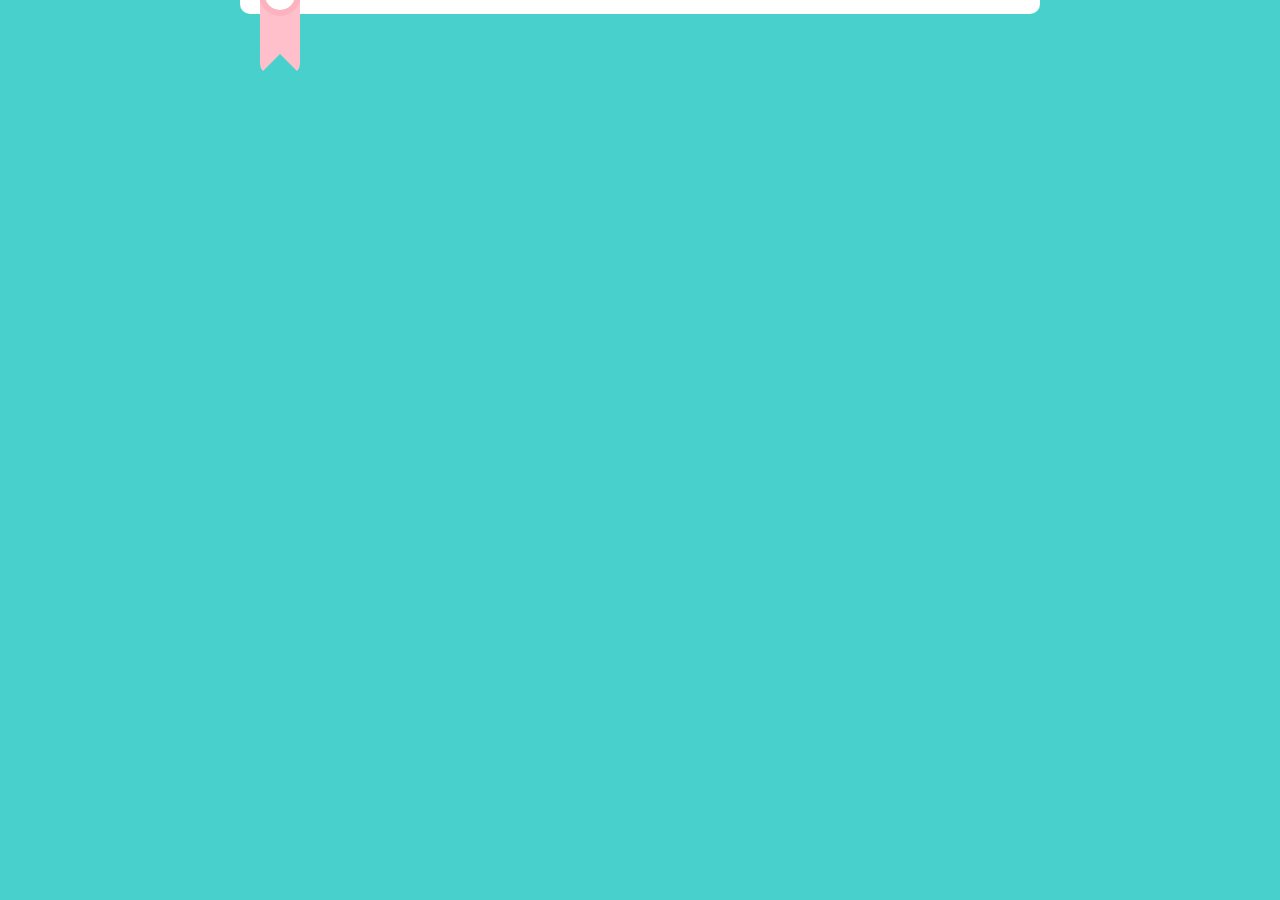
<file: v1/index.html>
<!DOCTYPE html>
<html lang="en">

<head>
  <meta charset="UTF-8">
  <meta http-equiv="X-UA-Compatible" content="IE=edge">
  <meta name="viewport" content="width=device-width, initial-scale=1.0">
  <link rel="stylesheet" href="https://cdnjs.cloudflare.com/ajax/libs/font-awesome/6.4.0/css/all.min.css">
  <!-- Google Fonts -->
  <link rel="preconnect" href="https://fonts.googleapis.com">
  <link rel="preconnect" href="https://fonts.gstatic.com" crossorigin>
  <link href="https://fonts.googleapis.com/css2?family=Dancing+Script:wght@700&display=swap" rel="stylesheet">

  <link rel="stylesheet" href="./main.css">
  <title>Chúc Sinh Nhật Của Sơn Dành Cho Bạn Nè</title>
</head>

<body>
  <div class="startForm">
    <div class="startLetter">
      <div class="contentLetter"></div>
      <img class="myAI" src="" alt="">
      <div class="sticker"></div>
      <button class="recieve"><i class="fa-solid fa-gift"></i></button>
    </div>
  </div>

  <div class="backgroundParty">
    <img class="balloon1 balloon" src="./img/PNGkhothietke.net-02776.png" alt="">
    <img class="balloon2 balloon" src="./img/PNGkhothietke.net-02776.png" alt="">
    <img class="bannerParty" src="./img/makeupspa-kit-theme-happy-birthday-bunting-paper-banner-party-supply-261454.png"
      alt="">
    <div class="letterForm">
      <input type="checkbox" id="mess">
      <div class="content">
        <div class="mainContent"></div>
        <div class="img1"><img class="img" src="" alt=""></div>
      </div>
      <label class="designBox" for="mess">
        <p class="press">Nhấn</p>
      </label>
    </div>
  </div>

  <script src="./index.js"></script>
</body>

</html>
</file>
<file: v1/main.css>
* {
    margin: 0;
    padding: 0;
    box-sizing: border-box;
    font-family: monospace;
}

html,
body {
    position: relative;
    height: 100%;
    width: 100%;
    overflow: hidden;
}

.startForm {
    z-index: 7;
    position: fixed;
    height: 100%;
    width: 100%;
    background-color: rgba(72, 209, 204, 1);
}

.startLetter {
    position: absolute;
    top: 0px;
    left: 50%;
    transform: translate(-50%, -90%);
    background-color: white;
    max-height: 500px;
    width: 800px;
    padding: 20px;
    padding-bottom: 80px !important;
    border-radius: 10px;
    transition: .5s;
}

.startLetter.active {
    top: 50%;
    left: 50%;
    transform: translate(-50%, -50%);
    transition: .5s;
}

.contentLetter::-webkit-scrollbar {
    background-color: white;
    width: 4px;
}

.contentLetter::-webkit-scrollbar-thumb {
    background-color: pink;
}

.contentLetter {
    background-color: whitesmoke;
    max-height: 400px;
    overflow-y: auto;
    overflow-x: hidden;
    font-size: 34px;
    padding: 20px;
    font-family: 'Dancing Script', cursive !important;
}

.myAI {
    position: absolute;
    bottom: 20px;
    right: 20px;
    height: 100px;
}

.sticker {
    position: absolute;
    bottom: 0;
    transform: translateY(60%);
    content: "";
    height: 100px;
    width: 40px;
    background-color: pink;
    clip-path: polygon(0 0, 100% 0, 100% 100%, 50% 80%, 0 100%);
    border-radius: 10px;
    animation: animateStartLetter 1s ease-in-out infinite alternate;
    cursor: pointer;
}

.sticker::before {
    position: absolute;
    top: 0;
    left: 50%;
    transform: translateX(-50%);
    content: "";
    background-color: white;
    height: 30px;
    width: 30px;
    border-radius: 50%;
    border: solid 6px rgb(253, 178, 191);
}

.recieve {
    position: absolute;
    bottom: 20px;
    left: 50%;
    transform: translateX(-50%);
    height: fit-content;
    width: fit-content;
    background-color: transparent;
    padding: 10px;
    border: none;
    border-radius: 50%;
    opacity: 0;
    transition: .5s;
}

.recieve:hover {
    cursor: grab;
    box-shadow: 4px 4px 4px gray;
}

.recieve:active {
    cursor: grabbing;
}

.recieve>i {
    font-size: 30px;
    color: rgb(250, 147, 164);
}

/* ---------------------------------------------------------------- */
.backgroundParty {
    position: relative;
    height: 100%;
    width: 100%;
    background-color: rgba(72, 209, 204, 1);
}

.balloon {
    position: absolute;
    bottom: 30px;
    width: 150px;
    animation: animateBalloon 1s ease-in-out infinite alternate;
    z-index: 5;
}

.balloon1 {
    left: 30%;
}

.balloon2 {
    right: 30%;
}

.bannerParty {
    position: absolute;
    left: 50%;
    transform: translate(-50%, 20px);
    animation: animateBanner 1s ease-in-out 1s infinite alternate;
    z-index: 5;
}

@keyframes animateBalloon {
    to {
        transform: translateY(-30px);
    }
}

@keyframes animateBanner {
    to {
        transform: translate(-50%, -20px);
    }
}

@keyframes animateBannerMobile {
    to {
        transform: translate(-50%, -40px);
    }
}


.letterForm {
    position: absolute;
    top: 90%;
    left: 50%;
    transform: translate(-50%, -50%);
    width: 100px;
    transition: .5s;
    z-index: 6;
}

.letterForm::before {
    position: absolute;
    background-color: #e69c9f;
    width: 100px;
    height: 100px;
    content: "";
    bottom: 0;
    left: 0;
    clip-path: polygon(0 40%, 50% 0, 100% 40%, 100% 100%, 0 100%);
}

.letterForm::after {
    position: absolute;
    width: 100%;
    background-color: #000;
    content: "";
    height: 10px;
    bottom: -30px;
    opacity: .4;
    filter: blur(10px);
}

.content {
    position: absolute;
    background-color: #F2EEE4;
    width: 80%;
    left: 50%;
    bottom: 0;
    transform: translate(-50%, -10px);
    height: 80px;
    transition: .5s;
    padding: 20px;
    border-radius: 10px;
    border: solid 6px #A88557;
}

.content>p {
    font-family: 'Dancing Script', cursive;
    font-size: 24px;
}

.designBox {
    position: absolute;
    bottom: 0;
    left: 0;
    width: 100%;
    height: 60px;
    background-color: #d26f72;
    display: block;
    clip-path: polygon(0 0, 50% 35%, 100% 0, 100% 100%, 0 100%);
    cursor: pointer;

}

.designBox::after {
    position: absolute;
    bottom: 0;
    left: 0;
    width: 100%;
    height: 65%;
    background-color: #bd5559;
    content: "";
    clip-path: polygon(0 100%, 50% 0, 100% 100%);
}

.letterForm:hover .content {
    transform: translate(-50%, -20px);
}

.content.actived {
    bottom: 150px;
    width: 300px;
    height: fit-content;
    max-height: 450px;
    margin: 0;
    left: 50%;
    transform: translate(-50%);
}

/* ---------------------------CONTENT------------------------ */

.img1 {
    opacity: 0;
    position: absolute;
    bottom: 0;
    right: 0;
    transform: translate(50%, 50%);
    height: 60px;
    width: 60px;
    display: flex;
    justify-content: center;
    align-items: center;
    overflow: hidden;
    border-radius: 50%;
    border: solid 4px #A88557;
}

.eleActive {
    display: block;
}

.img1>img {
    width: 100%;
}

.close {
    opacity: 0;
    transition: .5s;
}

.mainContent {
    overflow: auto;
    width: 100%;
    font-family: 'Dancing Script', cursive !important;
    font-size: 24px;
}

/* ---------------------------KEYFRAME---------------------- */
@keyframes animateStartLetter {
    from {
        transform: rotate(30deg) translateY(60%);
    }

    to {
        transform: rotate(-30deg) translateY(60%);
    }
}

/* -----------------------------RESPONSIVE---------------------- */
/* Mobile */
@media all and (max-width: 768px) {
    .startForm {
        width: 100%;
        height: 100%;
        overflow: hidden !important;
    }

    .startLetter {
        width: 90%;
        height: fit-content;
        padding-bottom: 60px !important;
    }

    .contentLetter {
        font-size: 24px;
    }

    .myAI {
        height: 80px;
        bottom: 10px;
        right: 10px;
    }

    .recieve {
        bottom: 10px;
        box-shadow: 4px 4px 4px gray;
    }

    .recieve>i {
        font-size: 24px;
    }

    .bannerParty {
        position: absolute;
        top: 100px;
        width: 100%;
        max-width: 100%;
        left: 50%;
        transform: translate(-50%, 0);
        animation: animateBannerMobile 1s ease-in-out 1s infinite alternate;
    }

    .balloon {
        bottom: 100px;
        width: 100px;
    }

    .balloon1 {
        left: 30px;
    }

    .balloon2 {
        right: 30px;
    }

    .content {
        width: 80%;
        left: 50%;
        bottom: 0;
        transform: translate(-50%, 0px);
        height: 80px;
        transition: .5s;
        padding: 20px;
    }

    .content.actived {
        bottom: 100px;
    }
}

@keyframes moveLight {
    0% {
        opacity: 0;
        transform: translateY(0);
    }

    10% {
        opacity: 1;
    }

    50% {
        opacity: 1;
    }

    100% {
        opacity: 0;
        transform: translateY(80vh);
    }
}

.press {
    position: absolute;
    top: 40px;
    left: calc(50% - 18px);
    z-index: 1;
}
</file>
